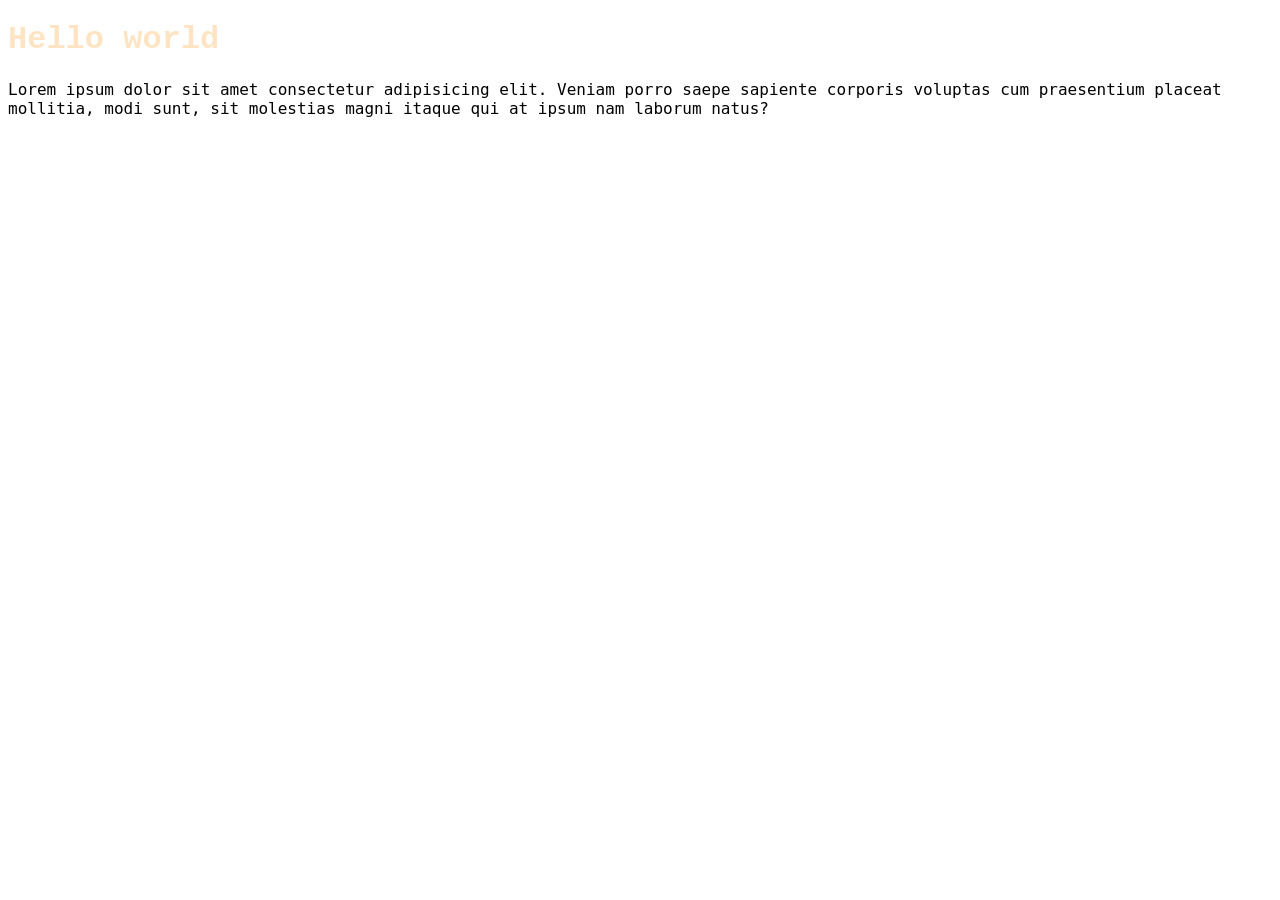
<file: class11/index.html>
<!DOCTYPE html>
<html lang="en">

<head>
    <meta charset="UTF-8">
    <meta name="viewport" content="width=device-width, initial-scale=1.0">
    <title>Document</title>
    <style>
        h1{
            font-size: 32px;
            font-family: 'Courier New', Courier, monospace;
            color: bisque;
        }
        p{
            font-size: 16px;
            font-family: monospace;
            /* text-decoration: line-through; */
        }
    </style>
</head>

<body>
    <h1>Hello world</h1>
    <p>Lorem ipsum dolor sit amet consectetur adipisicing elit. Veniam porro saepe sapiente corporis voluptas cum praesentium placeat mollitia, modi sunt, sit molestias magni itaque qui at ipsum nam laborum natus?</p>
</body>

</html>
</file>
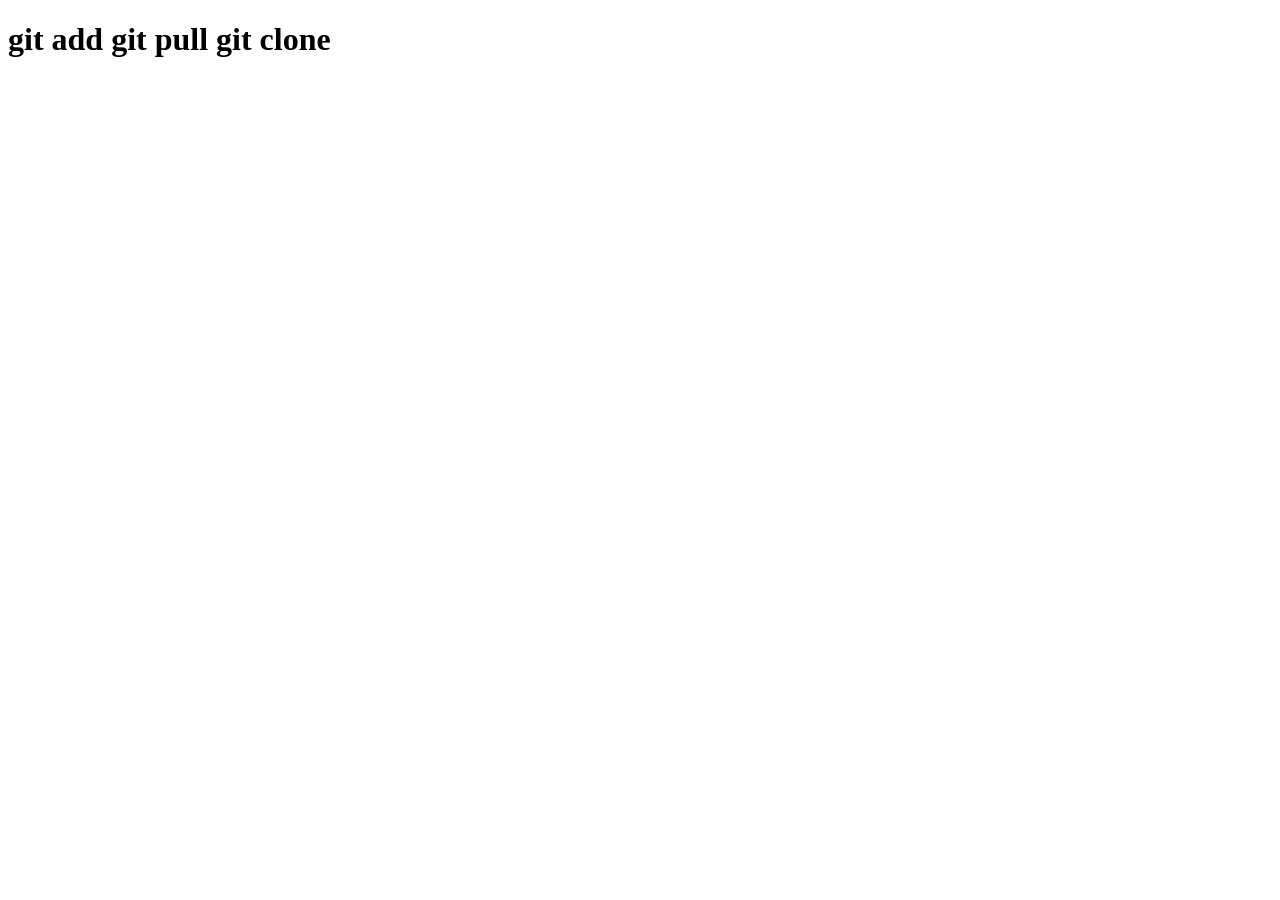
<file: class14/index.html>
<!DOCTYPE html>
<html lang="en">
<head>
    <meta charset="UTF-8">
    <meta name="viewport" content="width=device-width, initial-scale=1.0">
    <title>Document</title>
</head>
<body>
    <h1>git add git pull git clone</h1>
    
</body>
</html>
</file>
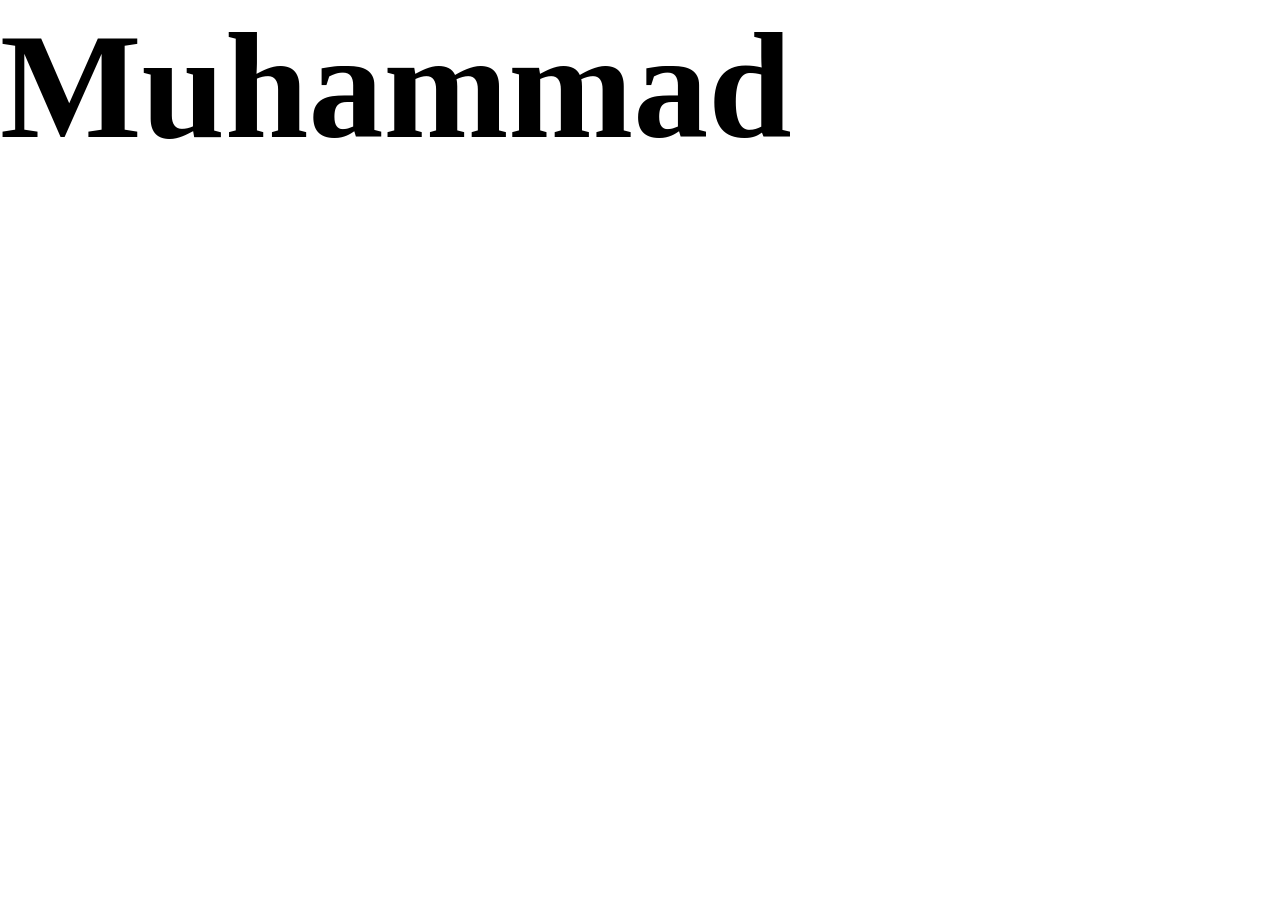
<file: class15/index.html>
<!DOCTYPE html>
<html lang="en">

<head>
    <meta charset="UTF-8">
    <meta name="viewport" content="width=device-width, initial-scale=1.0">
    <title>Document</title>
    <link rel="stylesheet" href="index.css">
</head>

<body>
    <h1> Muhammad</h1>
</body>

</html>
</file>
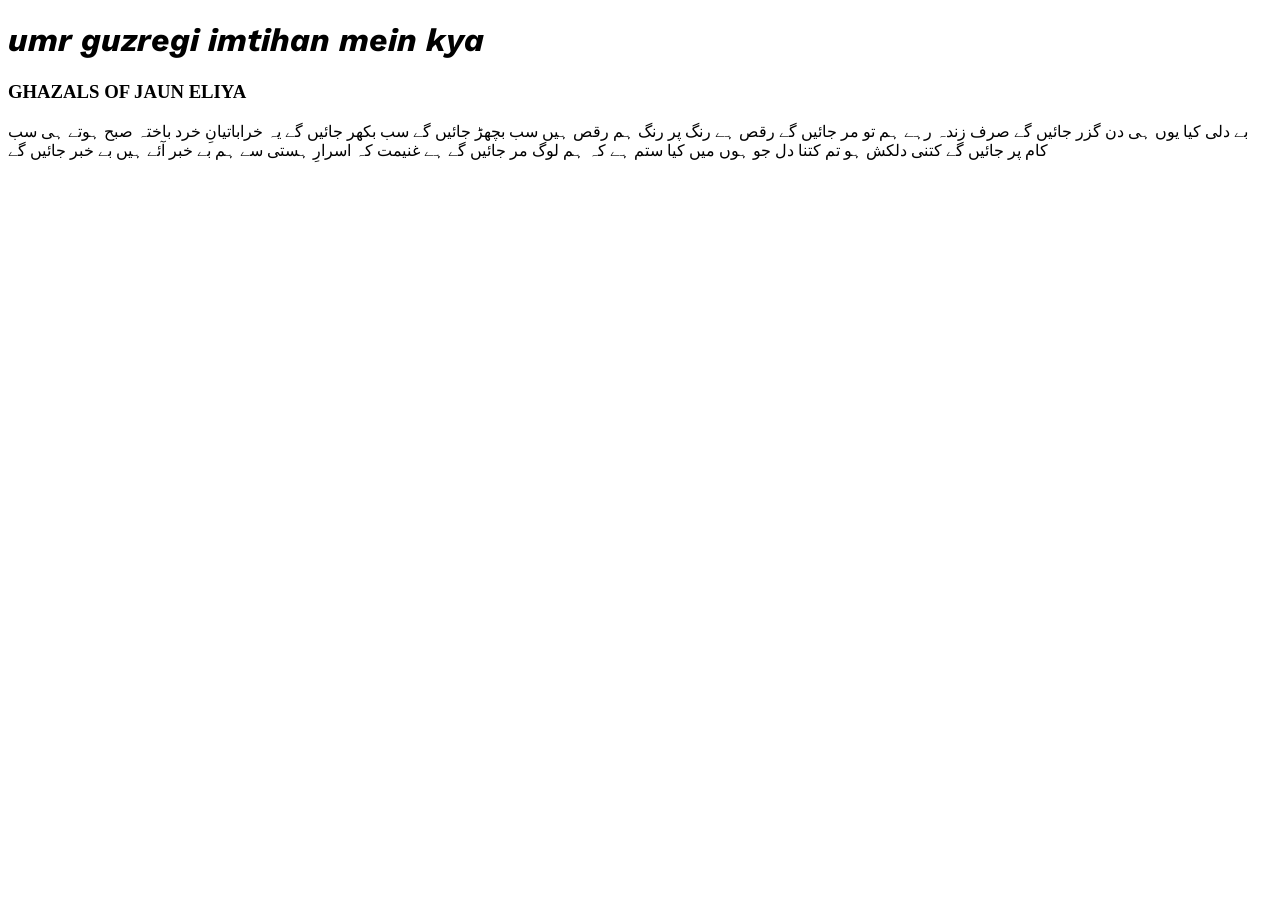
<file: class16/index.html>
<!DOCTYPE html>
<html lang="en">

<head>
    <meta charset="UTF-8">
    <meta name="viewport" content="width=device-width, initial-scale=1.0">
    <title>Document</title>
    <link rel="stylesheet" href="index.css">
    <link rel="preconnect" href="https://fonts.googleapis.com">
    <link rel="preconnect" href="https://fonts.gstatic.com" crossorigin>
    <link
        href="https://fonts.googleapis.com/css2?family=Work+Sans:ital,wght@0,100..900;1,100..900&display=swap?family=Noto+Nastaliq+Urdu:wght@400..700&family=Work+Sans:ital,wght@0,100..900;1,100..900&display=swap"
        rel=" stylesheet">
</head>

<body>
    <h1>
        umr guzregi imtihan mein kya
    </h1>
    <h3>
        GHAZALS OF JAUN ELIYA
    </h3>
    <p>
        بے دلی کیا یوں ہی دن گزر جائیں گے
        صرف زندہ رہے ہم تو مر جائیں گے

        رقص ہے رنگ پر رنگ ہم رقص ہیں
        سب بچھڑ جائیں گے سب بکھر جائیں گے

        یہ خراباتیانِ خرد باختہ
        صبح ہوتے ہی سب کام پر جائیں گے

        کتنی دلکش ہو تم کتنا دل جو ہوں میں
        کیا ستم ہے کہ ہم لوگ مر جائیں گے

        ہے غنیمت کہ اسرارِ ہستی سے ہم
        بے خبر آئے ہیں بے خبر جائیں گے
    </p>

</body>

</html>
</file>
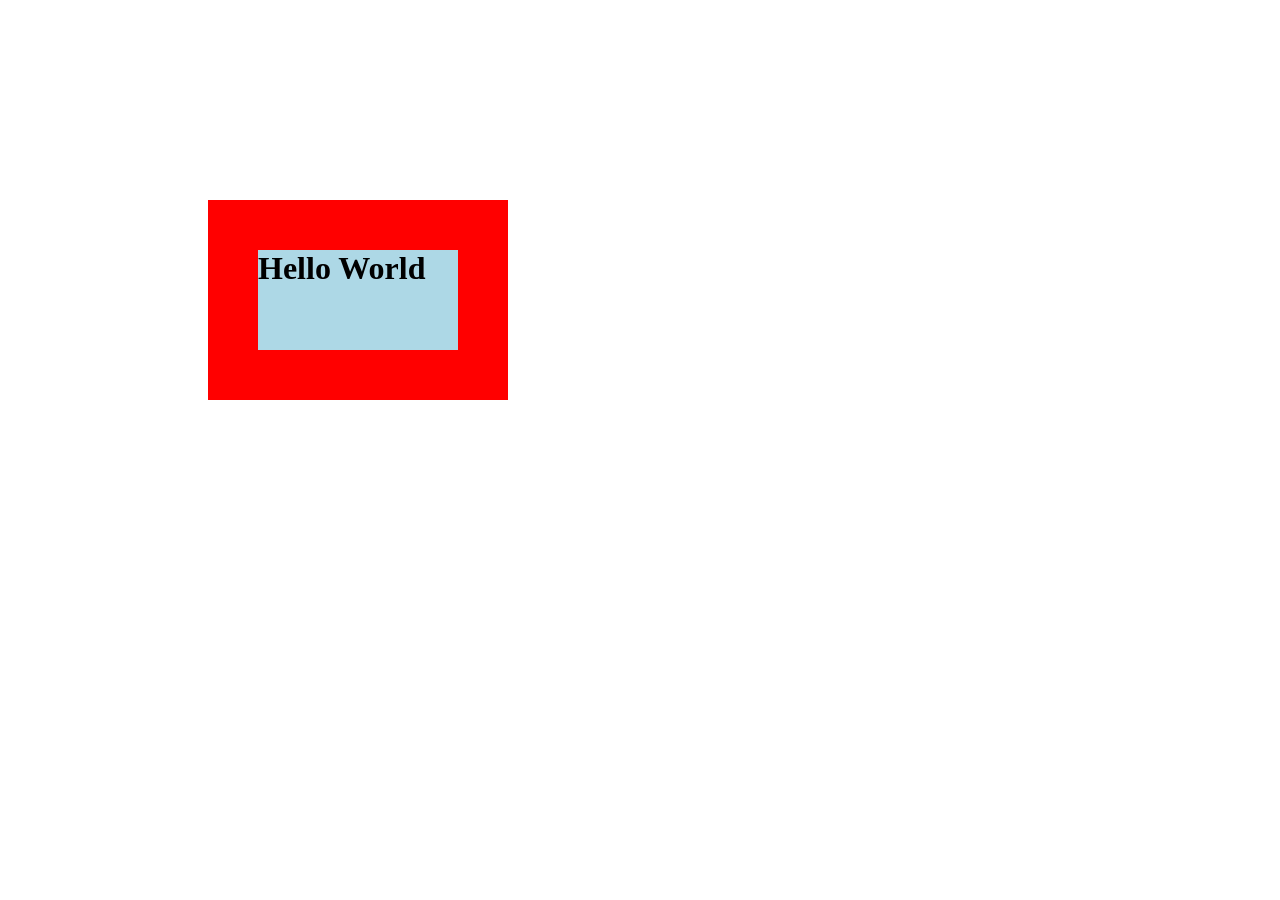
<file: class17/index.html>
<!DOCTYPE html>
<html lang="en">
<head>
    <meta charset="UTF-8">
    <meta name="viewport" content="width=device-width, initial-scale=1.0">
    <title>Document</title>
    <link rel="stylesheet" href="index.css">
</head>
<body>
    <h1 class="my-box">Hello World</h1>
</body>
</html>
</file>
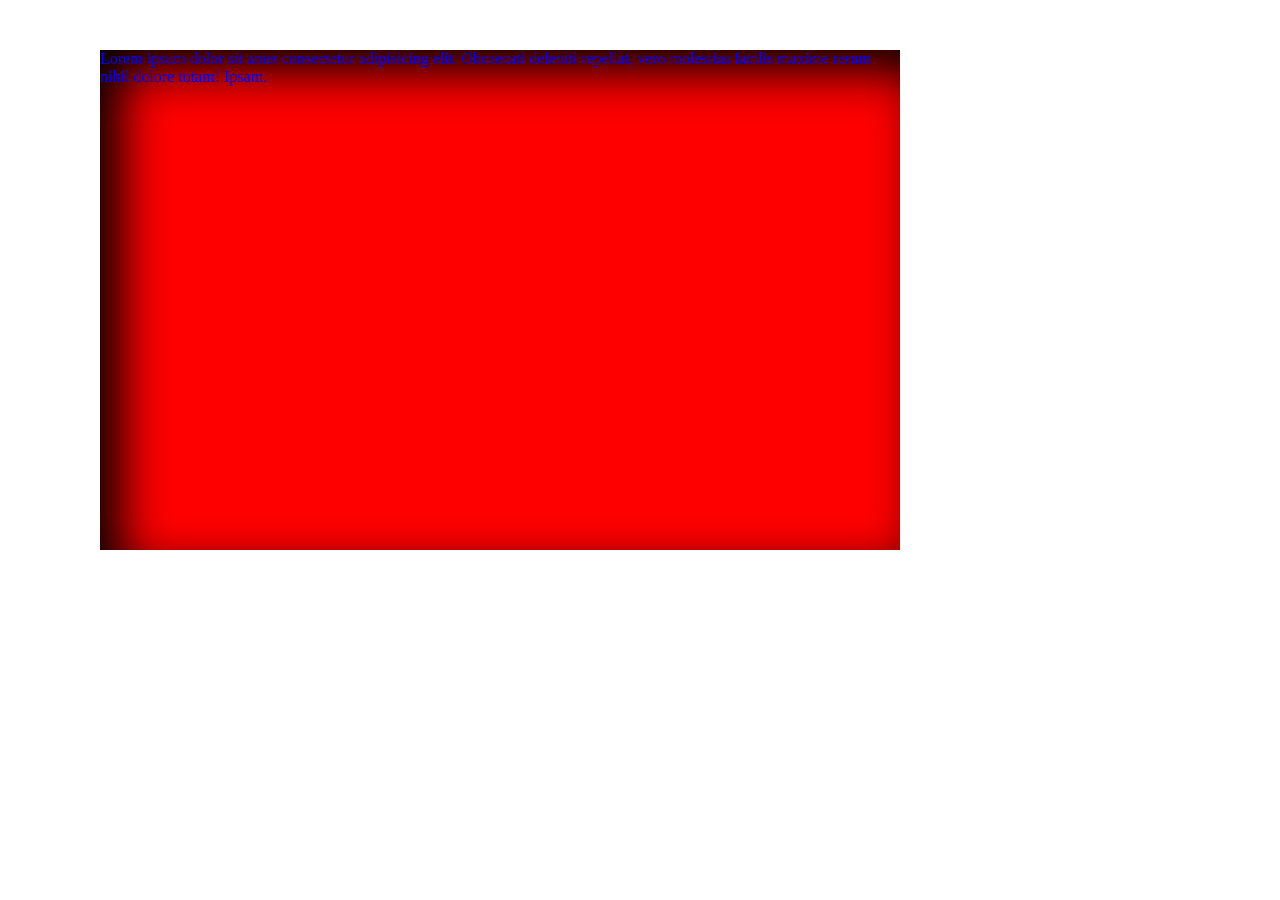
<file: class19/index.html>
<!doctype html>
<html lang="en">
  <head>
    <meta charset="UTF-8" />
    <meta name="viewport" content="width=device-width, initial-scale=1.0" />
    <title>Document</title>
    <link rel="stylesheet" href="index.css" />
  </head>
  <body>
   <span>
    Lorem ipsum dolor sit amet consectetur adipisicing elit. Obcaecati deleniti repellat, vero molestias facilis maxime rerum nihil dolore totam! Ipsam.
   </span>
  </body>
</html>
</file>
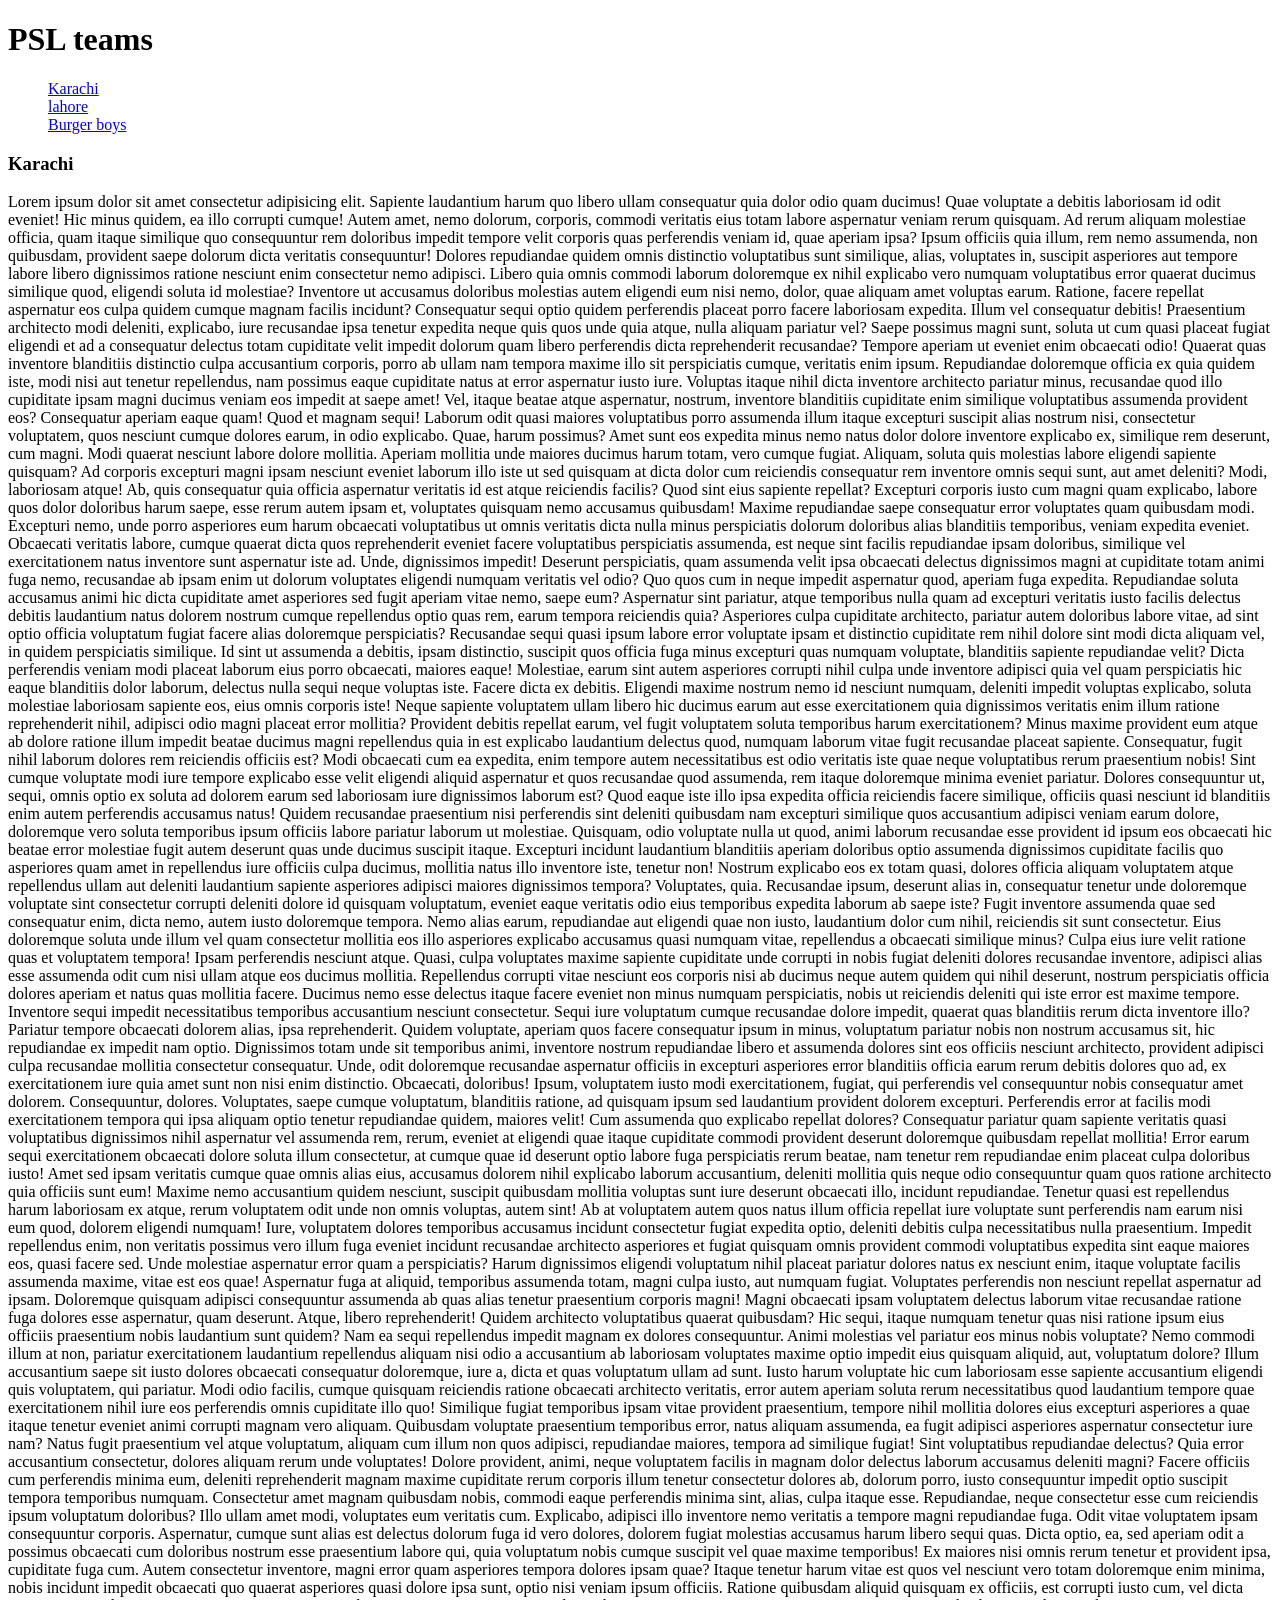
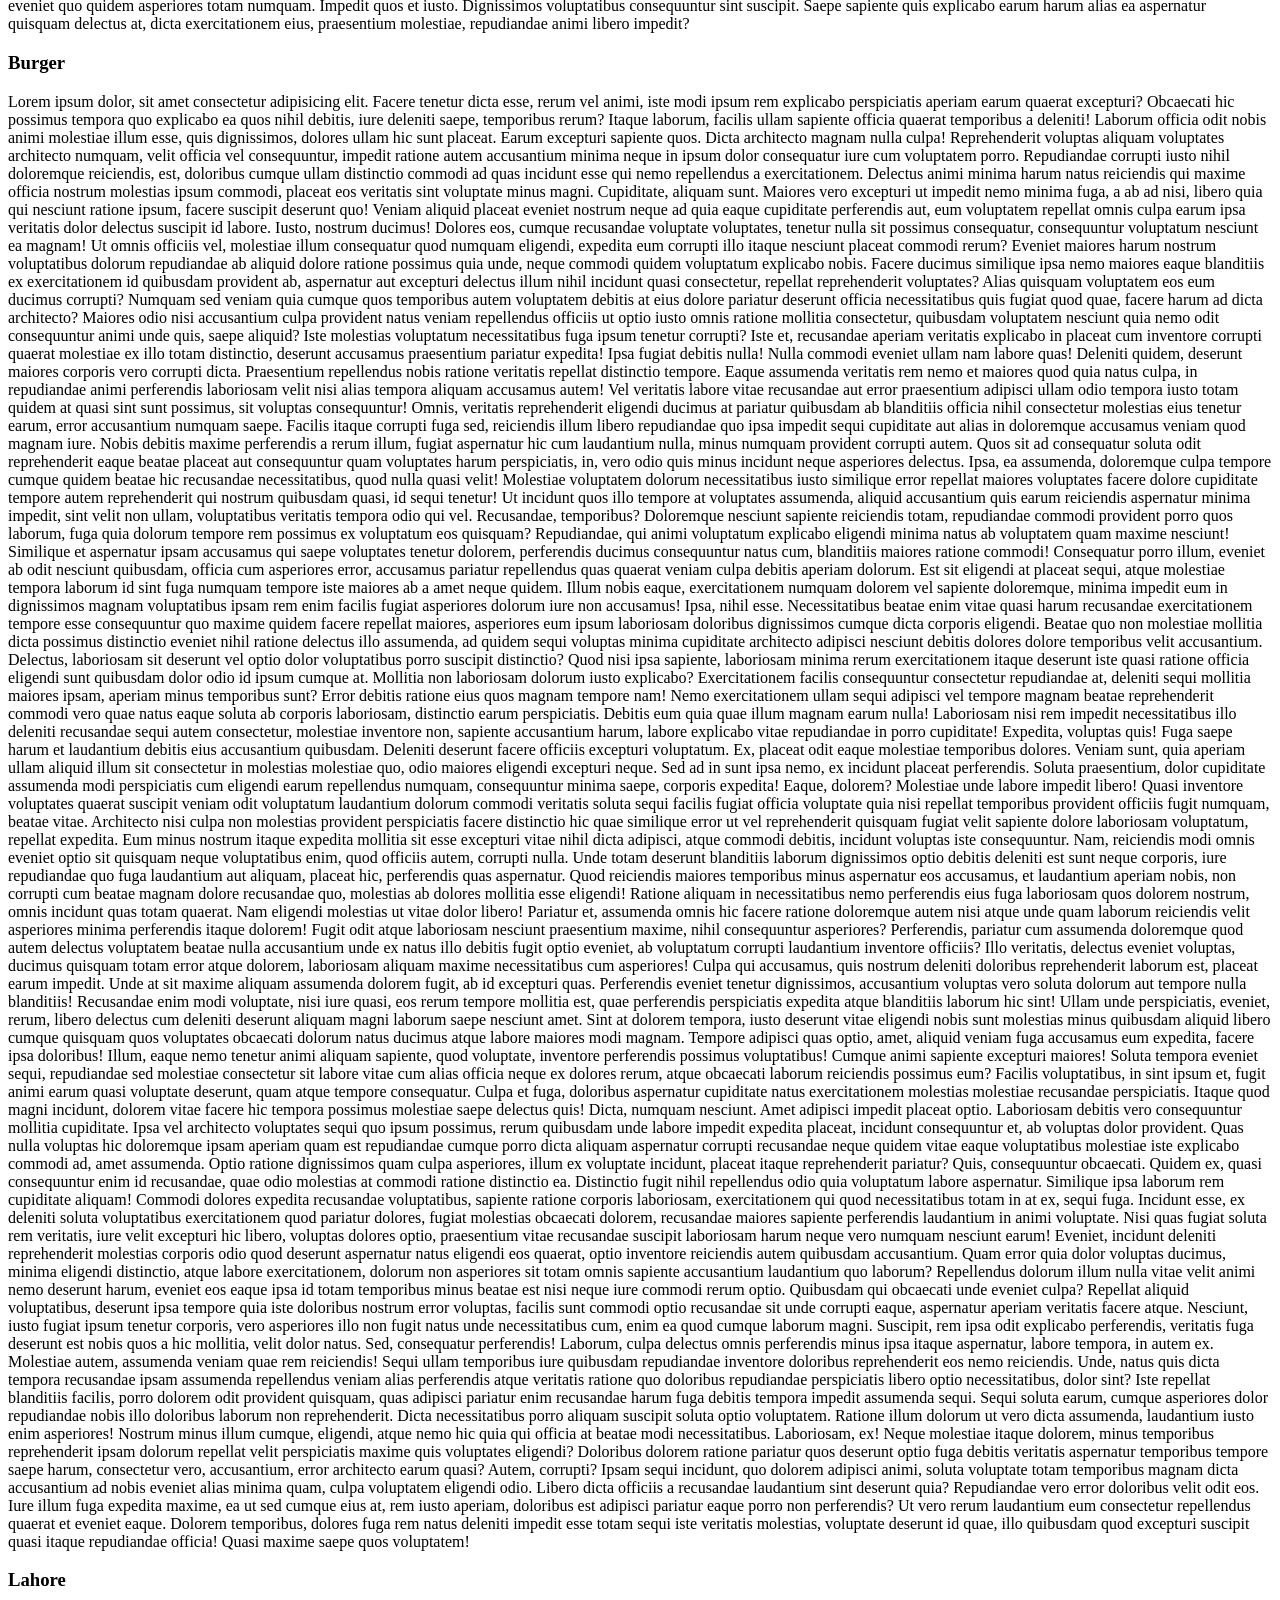
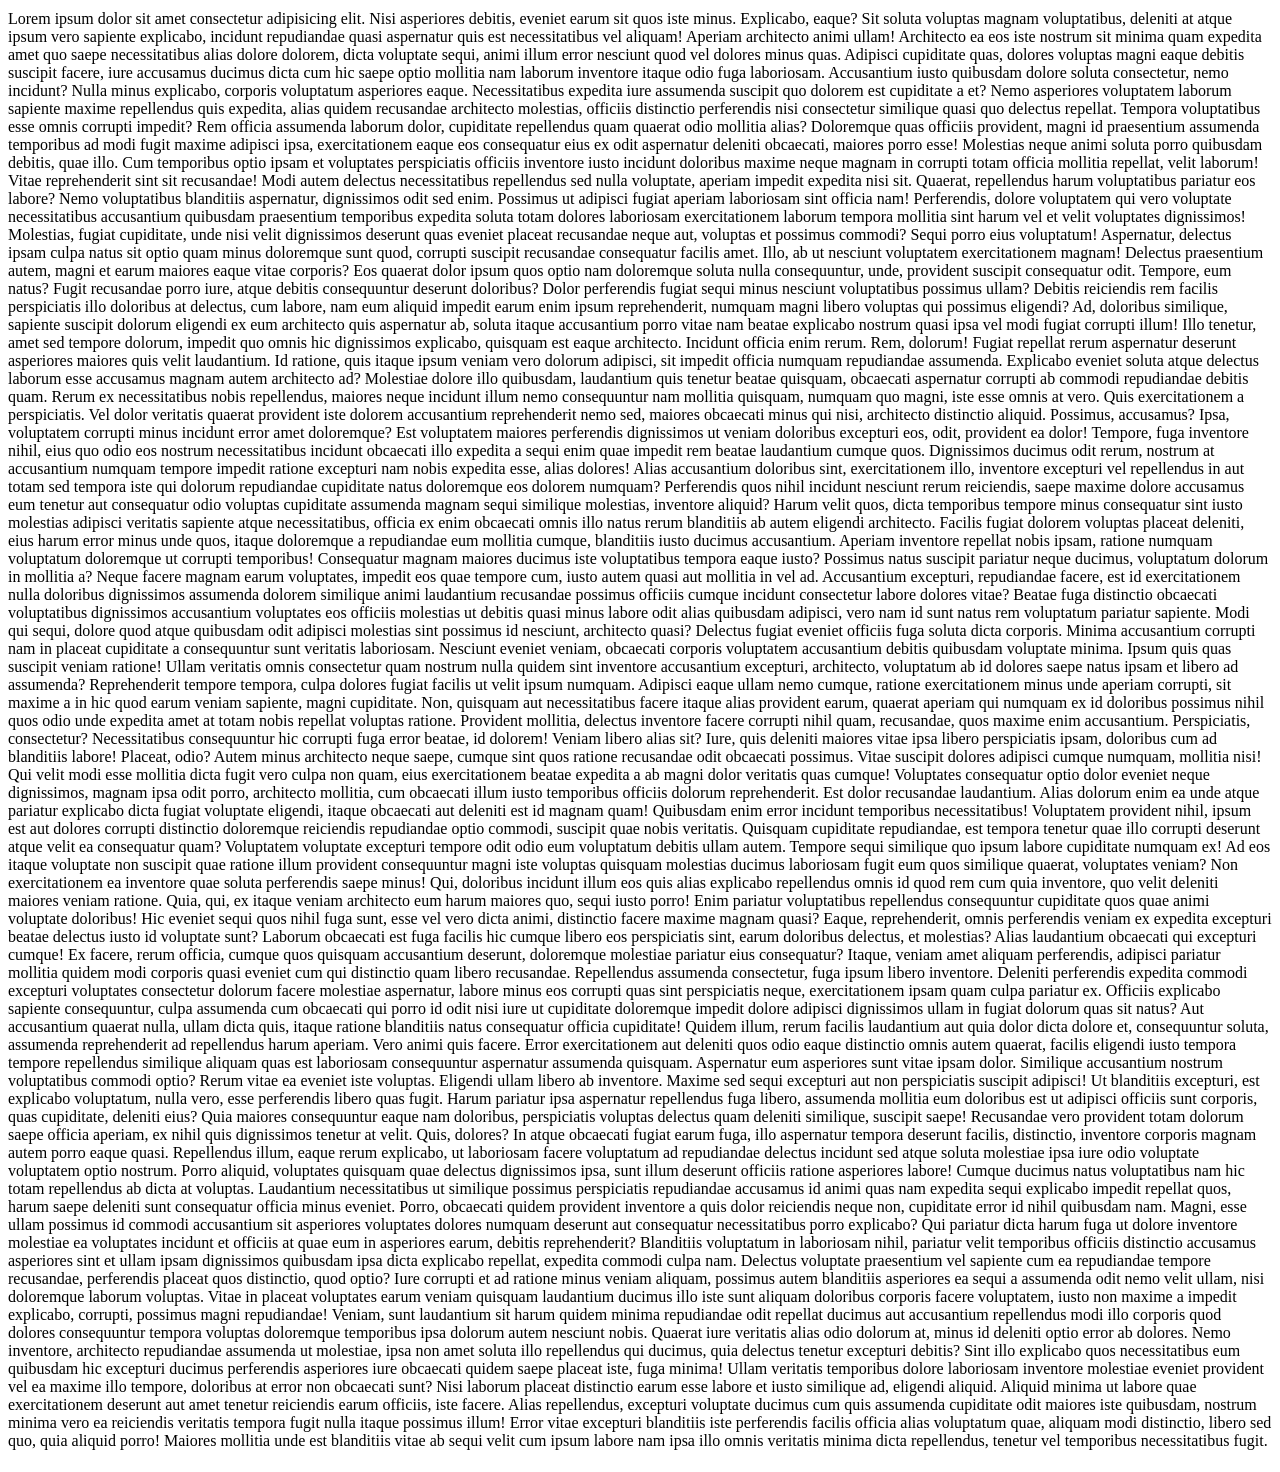
<file: class9/index.html>
<!DOCTYPE html>
<html lang="en">

<head>
    <meta charset="UTF-8">
    <meta name="viewport" content="width=device-width, initial-scale=1.0">
    <title>Document</title>
</head>

<body>
    <h1>PSL teams</h1>
    <ol>
        
        <a href="#karachi">Karachi</a>
        <br>
        <a href="#lahore">lahore</a>
        <br>
        <a href="#burger">Burger boys</a>

    </ol>

    <div id="karachi">
        <h3>Karachi</h3>
        <p>Lorem ipsum dolor sit amet consectetur adipisicing elit. Sapiente laudantium harum quo libero ullam
            consequatur quia dolor odio quam ducimus! Quae voluptate a debitis laboriosam id odit eveniet! Hic minus
            quidem, ea illo corrupti cumque! Autem amet, nemo dolorum, corporis, commodi veritatis eius totam labore
            aspernatur veniam rerum quisquam. Ad rerum aliquam molestiae officia, quam itaque similique quo consequuntur
            rem doloribus impedit tempore velit corporis quas perferendis veniam id, quae aperiam ipsa? Ipsum officiis
            quia illum, rem nemo assumenda, non quibusdam, provident saepe dolorum dicta veritatis consequuntur! Dolores
            repudiandae quidem omnis distinctio voluptatibus sunt similique, alias, voluptates in, suscipit asperiores
            aut tempore labore libero dignissimos ratione nesciunt enim consectetur nemo adipisci. Libero quia omnis
            commodi laborum doloremque ex nihil explicabo vero numquam voluptatibus error quaerat ducimus similique
            quod, eligendi soluta id molestiae? Inventore ut accusamus doloribus molestias autem eligendi eum nisi nemo,
            dolor, quae aliquam amet voluptas earum. Ratione, facere repellat aspernatur eos culpa quidem cumque magnam
            facilis incidunt? Consequatur sequi optio quidem perferendis placeat porro facere laboriosam expedita. Illum
            vel consequatur debitis! Praesentium architecto modi deleniti, explicabo, iure recusandae ipsa tenetur
            expedita neque quis quos unde quia atque, nulla aliquam pariatur vel? Saepe possimus magni sunt, soluta ut
            cum quasi placeat fugiat eligendi et ad a consequatur delectus totam cupiditate velit impedit dolorum quam
            libero perferendis dicta reprehenderit recusandae? Tempore aperiam ut eveniet enim obcaecati odio! Quaerat
            quas inventore blanditiis distinctio culpa accusantium corporis, porro ab ullam nam tempora maxime illo sit
            perspiciatis cumque, veritatis enim ipsum. Repudiandae doloremque officia ex quia quidem iste, modi nisi aut
            tenetur repellendus, nam possimus eaque cupiditate natus at error aspernatur iusto iure. Voluptas itaque
            nihil dicta inventore architecto pariatur minus, recusandae quod illo cupiditate ipsam magni ducimus veniam
            eos impedit at saepe amet! Vel, itaque beatae atque aspernatur, nostrum, inventore blanditiis cupiditate
            enim similique voluptatibus assumenda provident eos? Consequatur aperiam eaque quam! Quod et magnam sequi!
            Laborum odit quasi maiores voluptatibus porro assumenda illum itaque excepturi suscipit alias nostrum nisi,
            consectetur voluptatem, quos nesciunt cumque dolores earum, in odio explicabo. Quae, harum possimus? Amet
            sunt eos expedita minus nemo natus dolor dolore inventore explicabo ex, similique rem deserunt, cum magni.
            Modi quaerat nesciunt labore dolore mollitia. Aperiam mollitia unde maiores ducimus harum totam, vero cumque
            fugiat. Aliquam, soluta quis molestias labore eligendi sapiente quisquam? Ad corporis excepturi magni ipsam
            nesciunt eveniet laborum illo iste ut sed quisquam at dicta dolor cum reiciendis consequatur rem inventore
            omnis sequi sunt, aut amet deleniti? Modi, laboriosam atque! Ab, quis consequatur quia officia aspernatur
            veritatis id est atque reiciendis facilis? Quod sint eius sapiente repellat? Excepturi corporis iusto cum
            magni quam explicabo, labore quos dolor doloribus harum saepe, esse rerum autem ipsam et, voluptates
            quisquam nemo accusamus quibusdam! Maxime repudiandae saepe consequatur error voluptates quam quibusdam
            modi. Excepturi nemo, unde porro asperiores eum harum obcaecati voluptatibus ut omnis veritatis dicta nulla
            minus perspiciatis dolorum doloribus alias blanditiis temporibus, veniam expedita eveniet. Obcaecati
            veritatis labore, cumque quaerat dicta quos reprehenderit eveniet facere voluptatibus perspiciatis
            assumenda, est neque sint facilis repudiandae ipsam doloribus, similique vel exercitationem natus inventore
            sunt aspernatur iste ad. Unde, dignissimos impedit! Deserunt perspiciatis, quam assumenda velit ipsa
            obcaecati delectus dignissimos magni at cupiditate totam animi fuga nemo, recusandae ab ipsam enim ut
            dolorum voluptates eligendi numquam veritatis vel odio? Quo quos cum in neque impedit aspernatur quod,
            aperiam fuga expedita. Repudiandae soluta accusamus animi hic dicta cupiditate amet asperiores sed fugit
            aperiam vitae nemo, saepe eum? Aspernatur sint pariatur, atque temporibus nulla quam ad excepturi veritatis
            iusto facilis delectus debitis laudantium natus dolorem nostrum cumque repellendus optio quas rem, earum
            tempora reiciendis quia? Asperiores culpa cupiditate architecto, pariatur autem doloribus labore vitae, ad
            sint optio officia voluptatum fugiat facere alias doloremque perspiciatis? Recusandae sequi quasi ipsum
            labore error voluptate ipsam et distinctio cupiditate rem nihil dolore sint modi dicta aliquam vel, in
            quidem perspiciatis similique. Id sint ut assumenda a debitis, ipsam distinctio, suscipit quos officia fuga
            minus excepturi quas numquam voluptate, blanditiis sapiente repudiandae velit? Dicta perferendis veniam modi
            placeat laborum eius porro obcaecati, maiores eaque! Molestiae, earum sint autem asperiores corrupti nihil
            culpa unde inventore adipisci quia vel quam perspiciatis hic eaque blanditiis dolor laborum, delectus nulla
            sequi neque voluptas iste. Facere dicta ex debitis. Eligendi maxime nostrum nemo id nesciunt numquam,
            deleniti impedit voluptas explicabo, soluta molestiae laboriosam sapiente eos, eius omnis corporis iste!
            Neque sapiente voluptatem ullam libero hic ducimus earum aut esse exercitationem quia dignissimos veritatis
            enim illum ratione reprehenderit nihil, adipisci odio magni placeat error mollitia? Provident debitis
            repellat earum, vel fugit voluptatem soluta temporibus harum exercitationem? Minus maxime provident eum
            atque ab dolore ratione illum impedit beatae ducimus magni repellendus quia in est explicabo laudantium
            delectus quod, numquam laborum vitae fugit recusandae placeat sapiente. Consequatur, fugit nihil laborum
            dolores rem reiciendis officiis est? Modi obcaecati cum ea expedita, enim tempore autem necessitatibus est
            odio veritatis iste quae neque voluptatibus rerum praesentium nobis! Sint cumque voluptate modi iure tempore
            explicabo esse velit eligendi aliquid aspernatur et quos recusandae quod assumenda, rem itaque doloremque
            minima eveniet pariatur. Dolores consequuntur ut, sequi, omnis optio ex soluta ad dolorem earum sed
            laboriosam iure dignissimos laborum est? Quod eaque iste illo ipsa expedita officia reiciendis facere
            similique, officiis quasi nesciunt id blanditiis enim autem perferendis accusamus natus! Quidem recusandae
            praesentium nisi perferendis sint deleniti quibusdam nam excepturi similique quos accusantium adipisci
            veniam earum dolore, doloremque vero soluta temporibus ipsum officiis labore pariatur laborum ut molestiae.
            Quisquam, odio voluptate nulla ut quod, animi laborum recusandae esse provident id ipsum eos obcaecati hic
            beatae error molestiae fugit autem deserunt quas unde ducimus suscipit itaque. Excepturi incidunt laudantium
            blanditiis aperiam doloribus optio assumenda dignissimos cupiditate facilis quo asperiores quam amet in
            repellendus iure officiis culpa ducimus, mollitia natus illo inventore iste, tenetur non! Nostrum explicabo
            eos ex totam quasi, dolores officia aliquam voluptatem atque repellendus ullam aut deleniti laudantium
            sapiente asperiores adipisci maiores dignissimos tempora? Voluptates, quia. Recusandae ipsum, deserunt alias
            in, consequatur tenetur unde doloremque voluptate sint consectetur corrupti deleniti dolore id quisquam
            voluptatum, eveniet eaque veritatis odio eius temporibus expedita laborum ab saepe iste? Fugit inventore
            assumenda quae sed consequatur enim, dicta nemo, autem iusto doloremque tempora. Nemo alias earum,
            repudiandae aut eligendi quae non iusto, laudantium dolor cum nihil, reiciendis sit sunt consectetur. Eius
            doloremque soluta unde illum vel quam consectetur mollitia eos illo asperiores explicabo accusamus quasi
            numquam vitae, repellendus a obcaecati similique minus? Culpa eius iure velit ratione quas et voluptatem
            tempora! Ipsam perferendis nesciunt atque. Quasi, culpa voluptates maxime sapiente cupiditate unde corrupti
            in nobis fugiat deleniti dolores recusandae inventore, adipisci alias esse assumenda odit cum nisi ullam
            atque eos ducimus mollitia. Repellendus corrupti vitae nesciunt eos corporis nisi ab ducimus neque autem
            quidem qui nihil deserunt, nostrum perspiciatis officia dolores aperiam et natus quas mollitia facere.
            Ducimus nemo esse delectus itaque facere eveniet non minus numquam perspiciatis, nobis ut reiciendis
            deleniti qui iste error est maxime tempore. Inventore sequi impedit necessitatibus temporibus accusantium
            nesciunt consectetur. Sequi iure voluptatum cumque recusandae dolore impedit, quaerat quas blanditiis rerum
            dicta inventore illo? Pariatur tempore obcaecati dolorem alias, ipsa reprehenderit. Quidem voluptate,
            aperiam quos facere consequatur ipsum in minus, voluptatum pariatur nobis non nostrum accusamus sit, hic
            repudiandae ex impedit nam optio. Dignissimos totam unde sit temporibus animi, inventore nostrum repudiandae
            libero et assumenda dolores sint eos officiis nesciunt architecto, provident adipisci culpa recusandae
            mollitia consectetur consequatur. Unde, odit doloremque recusandae aspernatur officiis in excepturi
            asperiores error blanditiis officia earum rerum debitis dolores quo ad, ex exercitationem iure quia amet
            sunt non nisi enim distinctio. Obcaecati, doloribus! Ipsum, voluptatem iusto modi exercitationem, fugiat,
            qui perferendis vel consequuntur nobis consequatur amet dolorem. Consequuntur, dolores. Voluptates, saepe
            cumque voluptatum, blanditiis ratione, ad quisquam ipsum sed laudantium provident dolorem excepturi.
            Perferendis error at facilis modi exercitationem tempora qui ipsa aliquam optio tenetur repudiandae quidem,
            maiores velit! Cum assumenda quo explicabo repellat dolores? Consequatur pariatur quam sapiente veritatis
            quasi voluptatibus dignissimos nihil aspernatur vel assumenda rem, rerum, eveniet at eligendi quae itaque
            cupiditate commodi provident deserunt doloremque quibusdam repellat mollitia! Error earum sequi
            exercitationem obcaecati dolore soluta illum consectetur, at cumque quae id deserunt optio labore fuga
            perspiciatis rerum beatae, nam tenetur rem repudiandae enim placeat culpa doloribus iusto! Amet sed ipsam
            veritatis cumque quae omnis alias eius, accusamus dolorem nihil explicabo laborum accusantium, deleniti
            mollitia quis neque odio consequuntur quam quos ratione architecto quia officiis sunt eum! Maxime nemo
            accusantium quidem nesciunt, suscipit quibusdam mollitia voluptas sunt iure deserunt obcaecati illo,
            incidunt repudiandae. Tenetur quasi est repellendus harum laboriosam ex atque, rerum voluptatem odit unde
            non omnis voluptas, autem sint! Ab at voluptatem autem quos natus illum officia repellat iure voluptate sunt
            perferendis nam earum nisi eum quod, dolorem eligendi numquam! Iure, voluptatem dolores temporibus accusamus
            incidunt consectetur fugiat expedita optio, deleniti debitis culpa necessitatibus nulla praesentium. Impedit
            repellendus enim, non veritatis possimus vero illum fuga eveniet incidunt recusandae architecto asperiores
            et fugiat quisquam omnis provident commodi voluptatibus expedita sint eaque maiores eos, quasi facere sed.
            Unde molestiae aspernatur error quam a perspiciatis? Harum dignissimos eligendi voluptatum nihil placeat
            pariatur dolores natus ex nesciunt enim, itaque voluptate facilis assumenda maxime, vitae est eos quae!
            Aspernatur fuga at aliquid, temporibus assumenda totam, magni culpa iusto, aut numquam fugiat. Voluptates
            perferendis non nesciunt repellat aspernatur ad ipsam. Doloremque quisquam adipisci consequuntur assumenda
            ab quas alias tenetur praesentium corporis magni! Magni obcaecati ipsam voluptatem delectus laborum vitae
            recusandae ratione fuga dolores esse aspernatur, quam deserunt. Atque, libero reprehenderit! Quidem
            architecto voluptatibus quaerat quibusdam? Hic sequi, itaque numquam tenetur quas nisi ratione ipsum eius
            officiis praesentium nobis laudantium sunt quidem? Nam ea sequi repellendus impedit magnam ex dolores
            consequuntur. Animi molestias vel pariatur eos minus nobis voluptate? Nemo commodi illum at non, pariatur
            exercitationem laudantium repellendus aliquam nisi odio a accusantium ab laboriosam voluptates maxime optio
            impedit eius quisquam aliquid, aut, voluptatum dolore? Illum accusantium saepe sit iusto dolores obcaecati
            consequatur doloremque, iure a, dicta et quas voluptatum ullam ad sunt. Iusto harum voluptate hic cum
            laboriosam esse sapiente accusantium eligendi quis voluptatem, qui pariatur. Modi odio facilis, cumque
            quisquam reiciendis ratione obcaecati architecto veritatis, error autem aperiam soluta rerum necessitatibus
            quod laudantium tempore quae exercitationem nihil iure eos perferendis omnis cupiditate illo quo! Similique
            fugiat temporibus ipsam vitae provident praesentium, tempore nihil mollitia dolores eius excepturi
            asperiores a quae itaque tenetur eveniet animi corrupti magnam vero aliquam. Quibusdam voluptate praesentium
            temporibus error, natus aliquam assumenda, ea fugit adipisci asperiores aspernatur consectetur iure nam?
            Natus fugit praesentium vel atque voluptatum, aliquam cum illum non quos adipisci, repudiandae maiores,
            tempora ad similique fugiat! Sint voluptatibus repudiandae delectus? Quia error accusantium consectetur,
            dolores aliquam rerum unde voluptates! Dolore provident, animi, neque voluptatem facilis in magnam dolor
            delectus laborum accusamus deleniti magni? Facere officiis cum perferendis minima eum, deleniti
            reprehenderit magnam maxime cupiditate rerum corporis illum tenetur consectetur dolores ab, dolorum porro,
            iusto consequuntur impedit optio suscipit tempora temporibus numquam. Consectetur amet magnam quibusdam
            nobis, commodi eaque perferendis minima sint, alias, culpa itaque esse. Repudiandae, neque consectetur esse
            cum reiciendis ipsum voluptatum doloribus? Illo ullam amet modi, voluptates eum veritatis cum. Explicabo,
            adipisci illo inventore nemo veritatis a tempore magni repudiandae fuga. Odit vitae voluptatem ipsam
            consequuntur corporis. Aspernatur, cumque sunt alias est delectus dolorum fuga id vero dolores, dolorem
            fugiat molestias accusamus harum libero sequi quas. Dicta optio, ea, sed aperiam odit a possimus obcaecati
            cum doloribus nostrum esse praesentium labore qui, quia voluptatum nobis cumque suscipit vel quae maxime
            temporibus! Ex maiores nisi omnis rerum tenetur et provident ipsa, cupiditate fuga cum. Autem consectetur
            inventore, magni error quam asperiores tempora dolores ipsam quae? Itaque tenetur harum vitae est quos vel
            nesciunt vero totam doloremque enim minima, nobis incidunt impedit obcaecati quo quaerat asperiores quasi
            dolore ipsa sunt, optio nisi veniam ipsum officiis. Ratione quibusdam aliquid quisquam ex officiis, est
            corrupti iusto cum, vel dicta eveniet quo quidem asperiores totam numquam. Impedit quos et iusto.
            Dignissimos voluptatibus consequuntur sint suscipit. Saepe sapiente quis explicabo earum harum alias ea
            aspernatur quisquam delectus at, dicta exercitationem eius, praesentium molestiae, repudiandae animi libero
            impedit?</p>
    </div>

    <div id="burger">
        <h3>Burger</h3>
        <p>Lorem ipsum dolor, sit amet consectetur adipisicing elit. Facere tenetur dicta esse, rerum vel animi, iste
            modi ipsum rem explicabo perspiciatis aperiam earum quaerat excepturi? Obcaecati hic possimus tempora quo
            explicabo ea quos nihil debitis, iure deleniti saepe, temporibus rerum? Itaque laborum, facilis ullam
            sapiente officia quaerat temporibus a deleniti! Laborum officia odit nobis animi molestiae illum esse, quis
            dignissimos, dolores ullam hic sunt placeat. Earum excepturi sapiente quos. Dicta architecto magnam nulla
            culpa! Reprehenderit voluptas aliquam voluptates architecto numquam, velit officia vel consequuntur, impedit
            ratione autem accusantium minima neque in ipsum dolor consequatur iure cum voluptatem porro. Repudiandae
            corrupti iusto nihil doloremque reiciendis, est, doloribus cumque ullam distinctio commodi ad quas incidunt
            esse qui nemo repellendus a exercitationem. Delectus animi minima harum natus reiciendis qui maxime officia
            nostrum molestias ipsum commodi, placeat eos veritatis sint voluptate minus magni. Cupiditate, aliquam sunt.
            Maiores vero excepturi ut impedit nemo minima fuga, a ab ad nisi, libero quia qui nesciunt ratione ipsum,
            facere suscipit deserunt quo! Veniam aliquid placeat eveniet nostrum neque ad quia eaque cupiditate
            perferendis aut, eum voluptatem repellat omnis culpa earum ipsa veritatis dolor delectus suscipit id labore.
            Iusto, nostrum ducimus! Dolores eos, cumque recusandae voluptate voluptates, tenetur nulla sit possimus
            consequatur, consequuntur voluptatum nesciunt ea magnam! Ut omnis officiis vel, molestiae illum consequatur
            quod numquam eligendi, expedita eum corrupti illo itaque nesciunt placeat commodi rerum? Eveniet maiores
            harum nostrum voluptatibus dolorum repudiandae ab aliquid dolore ratione possimus quia unde, neque commodi
            quidem voluptatum explicabo nobis. Facere ducimus similique ipsa nemo maiores eaque blanditiis ex
            exercitationem id quibusdam provident ab, aspernatur aut excepturi delectus illum nihil incidunt quasi
            consectetur, repellat reprehenderit voluptates? Alias quisquam voluptatem eos eum ducimus corrupti? Numquam
            sed veniam quia cumque quos temporibus autem voluptatem debitis at eius dolore pariatur deserunt officia
            necessitatibus quis fugiat quod quae, facere harum ad dicta architecto? Maiores odio nisi accusantium culpa
            provident natus veniam repellendus officiis ut optio iusto omnis ratione mollitia consectetur, quibusdam
            voluptatem nesciunt quia nemo odit consequuntur animi unde quis, saepe aliquid? Iste molestias voluptatum
            necessitatibus fuga ipsum tenetur corrupti? Iste et, recusandae aperiam veritatis explicabo in placeat cum
            inventore corrupti quaerat molestiae ex illo totam distinctio, deserunt accusamus praesentium pariatur
            expedita! Ipsa fugiat debitis nulla! Nulla commodi eveniet ullam nam labore quas! Deleniti quidem, deserunt
            maiores corporis vero corrupti dicta. Praesentium repellendus nobis ratione veritatis repellat distinctio
            tempore. Eaque assumenda veritatis rem nemo et maiores quod quia natus culpa, in repudiandae animi
            perferendis laboriosam velit nisi alias tempora aliquam accusamus autem! Vel veritatis labore vitae
            recusandae aut error praesentium adipisci ullam odio tempora iusto totam quidem at quasi sint sunt possimus,
            sit voluptas consequuntur! Omnis, veritatis reprehenderit eligendi ducimus at pariatur quibusdam ab
            blanditiis officia nihil consectetur molestias eius tenetur earum, error accusantium numquam saepe. Facilis
            itaque corrupti fuga sed, reiciendis illum libero repudiandae quo ipsa impedit sequi cupiditate aut alias in
            doloremque accusamus veniam quod magnam iure. Nobis debitis maxime perferendis a rerum illum, fugiat
            aspernatur hic cum laudantium nulla, minus numquam provident corrupti autem. Quos sit ad consequatur soluta
            odit reprehenderit eaque beatae placeat aut consequuntur quam voluptates harum perspiciatis, in, vero odio
            quis minus incidunt neque asperiores delectus. Ipsa, ea assumenda, doloremque culpa tempore cumque quidem
            beatae hic recusandae necessitatibus, quod nulla quasi velit! Molestiae voluptatem dolorum necessitatibus
            iusto similique error repellat maiores voluptates facere dolore cupiditate tempore autem reprehenderit qui
            nostrum quibusdam quasi, id sequi tenetur! Ut incidunt quos illo tempore at voluptates assumenda, aliquid
            accusantium quis earum reiciendis aspernatur minima impedit, sint velit non ullam, voluptatibus veritatis
            tempora odio qui vel. Recusandae, temporibus? Doloremque nesciunt sapiente reiciendis totam, repudiandae
            commodi provident porro quos laborum, fuga quia dolorum tempore rem possimus ex voluptatum eos quisquam?
            Repudiandae, qui animi voluptatum explicabo eligendi minima natus ab voluptatem quam maxime nesciunt!
            Similique et aspernatur ipsam accusamus qui saepe voluptates tenetur dolorem, perferendis ducimus
            consequuntur natus cum, blanditiis maiores ratione commodi! Consequatur porro illum, eveniet ab odit
            nesciunt quibusdam, officia cum asperiores error, accusamus pariatur repellendus quas quaerat veniam culpa
            debitis aperiam dolorum. Est sit eligendi at placeat sequi, atque molestiae tempora laborum id sint fuga
            numquam tempore iste maiores ab a amet neque quidem. Illum nobis eaque, exercitationem numquam dolorem vel
            sapiente doloremque, minima impedit eum in dignissimos magnam voluptatibus ipsam rem enim facilis fugiat
            asperiores dolorum iure non accusamus! Ipsa, nihil esse. Necessitatibus beatae enim vitae quasi harum
            recusandae exercitationem tempore esse consequuntur quo maxime quidem facere repellat maiores, asperiores
            eum ipsum laboriosam doloribus dignissimos cumque dicta corporis eligendi. Beatae quo non molestiae mollitia
            dicta possimus distinctio eveniet nihil ratione delectus illo assumenda, ad quidem sequi voluptas minima
            cupiditate architecto adipisci nesciunt debitis dolores dolore temporibus velit accusantium. Delectus,
            laboriosam sit deserunt vel optio dolor voluptatibus porro suscipit distinctio? Quod nisi ipsa sapiente,
            laboriosam minima rerum exercitationem itaque deserunt iste quasi ratione officia eligendi sunt quibusdam
            dolor odio id ipsum cumque at. Mollitia non laboriosam dolorum iusto explicabo? Exercitationem facilis
            consequuntur consectetur repudiandae at, deleniti sequi mollitia maiores ipsam, aperiam minus temporibus
            sunt? Error debitis ratione eius quos magnam tempore nam! Nemo exercitationem ullam sequi adipisci vel
            tempore magnam beatae reprehenderit commodi vero quae natus eaque soluta ab corporis laboriosam, distinctio
            earum perspiciatis. Debitis eum quia quae illum magnam earum nulla! Laboriosam nisi rem impedit
            necessitatibus illo deleniti recusandae sequi autem consectetur, molestiae inventore non, sapiente
            accusantium harum, labore explicabo vitae repudiandae in porro cupiditate! Expedita, voluptas quis! Fuga
            saepe harum et laudantium debitis eius accusantium quibusdam. Deleniti deserunt facere officiis excepturi
            voluptatum. Ex, placeat odit eaque molestiae temporibus dolores. Veniam sunt, quia aperiam ullam aliquid
            illum sit consectetur in molestias molestiae quo, odio maiores eligendi excepturi neque. Sed ad in sunt ipsa
            nemo, ex incidunt placeat perferendis. Soluta praesentium, dolor cupiditate assumenda modi perspiciatis cum
            eligendi earum repellendus numquam, consequuntur minima saepe, corporis expedita! Eaque, dolorem? Molestiae
            unde labore impedit libero! Quasi inventore voluptates quaerat suscipit veniam odit voluptatum laudantium
            dolorum commodi veritatis soluta sequi facilis fugiat officia voluptate quia nisi repellat temporibus
            provident officiis fugit numquam, beatae vitae. Architecto nisi culpa non molestias provident perspiciatis
            facere distinctio hic quae similique error ut vel reprehenderit quisquam fugiat velit sapiente dolore
            laboriosam voluptatum, repellat expedita. Eum minus nostrum itaque expedita mollitia sit esse excepturi
            vitae nihil dicta adipisci, atque commodi debitis, incidunt voluptas iste consequuntur. Nam, reiciendis modi
            omnis eveniet optio sit quisquam neque voluptatibus enim, quod officiis autem, corrupti nulla. Unde totam
            deserunt blanditiis laborum dignissimos optio debitis deleniti est sunt neque corporis, iure repudiandae quo
            fuga laudantium aut aliquam, placeat hic, perferendis quas aspernatur. Quod reiciendis maiores temporibus
            minus aspernatur eos accusamus, et laudantium aperiam nobis, non corrupti cum beatae magnam dolore
            recusandae quo, molestias ab dolores mollitia esse eligendi! Ratione aliquam in necessitatibus nemo
            perferendis eius fuga laboriosam quos dolorem nostrum, omnis incidunt quas totam quaerat. Nam eligendi
            molestias ut vitae dolor libero! Pariatur et, assumenda omnis hic facere ratione doloremque autem nisi atque
            unde quam laborum reiciendis velit asperiores minima perferendis itaque dolorem! Fugit odit atque laboriosam
            nesciunt praesentium maxime, nihil consequuntur asperiores? Perferendis, pariatur cum assumenda doloremque
            quod autem delectus voluptatem beatae nulla accusantium unde ex natus illo debitis fugit optio eveniet, ab
            voluptatum corrupti laudantium inventore officiis? Illo veritatis, delectus eveniet voluptas, ducimus
            quisquam totam error atque dolorem, laboriosam aliquam maxime necessitatibus cum asperiores! Culpa qui
            accusamus, quis nostrum deleniti doloribus reprehenderit laborum est, placeat earum impedit. Unde at sit
            maxime aliquam assumenda dolorem fugit, ab id excepturi quas. Perferendis eveniet tenetur dignissimos,
            accusantium voluptas vero soluta dolorum aut tempore nulla blanditiis! Recusandae enim modi voluptate, nisi
            iure quasi, eos rerum tempore mollitia est, quae perferendis perspiciatis expedita atque blanditiis laborum
            hic sint! Ullam unde perspiciatis, eveniet, rerum, libero delectus cum deleniti deserunt aliquam magni
            laborum saepe nesciunt amet. Sint at dolorem tempora, iusto deserunt vitae eligendi nobis sunt molestias
            minus quibusdam aliquid libero cumque quisquam quos voluptates obcaecati dolorum natus ducimus atque labore
            maiores modi magnam. Tempore adipisci quas optio, amet, aliquid veniam fuga accusamus eum expedita, facere
            ipsa doloribus! Illum, eaque nemo tenetur animi aliquam sapiente, quod voluptate, inventore perferendis
            possimus voluptatibus! Cumque animi sapiente excepturi maiores! Soluta tempora eveniet sequi, repudiandae
            sed molestiae consectetur sit labore vitae cum alias officia neque ex dolores rerum, atque obcaecati laborum
            reiciendis possimus eum? Facilis voluptatibus, in sint ipsum et, fugit animi earum quasi voluptate deserunt,
            quam atque tempore consequatur. Culpa et fuga, doloribus aspernatur cupiditate natus exercitationem
            molestias molestiae recusandae perspiciatis. Itaque quod magni incidunt, dolorem vitae facere hic tempora
            possimus molestiae saepe delectus quis! Dicta, numquam nesciunt. Amet adipisci impedit placeat optio.
            Laboriosam debitis vero consequuntur mollitia cupiditate. Ipsa vel architecto voluptates sequi quo ipsum
            possimus, rerum quibusdam unde labore impedit expedita placeat, incidunt consequuntur et, ab voluptas dolor
            provident. Quas nulla voluptas hic doloremque ipsam aperiam quam est repudiandae cumque porro dicta aliquam
            aspernatur corrupti recusandae neque quidem vitae eaque voluptatibus molestiae iste explicabo commodi ad,
            amet assumenda. Optio ratione dignissimos quam culpa asperiores, illum ex voluptate incidunt, placeat itaque
            reprehenderit pariatur? Quis, consequuntur obcaecati. Quidem ex, quasi consequuntur enim id recusandae, quae
            odio molestias at commodi ratione distinctio ea. Distinctio fugit nihil repellendus odio quia voluptatum
            labore aspernatur. Similique ipsa laborum rem cupiditate aliquam! Commodi dolores expedita recusandae
            voluptatibus, sapiente ratione corporis laboriosam, exercitationem qui quod necessitatibus totam in at ex,
            sequi fuga. Incidunt esse, ex deleniti soluta voluptatibus exercitationem quod pariatur dolores, fugiat
            molestias obcaecati dolorem, recusandae maiores sapiente perferendis laudantium in animi voluptate. Nisi
            quas fugiat soluta rem veritatis, iure velit excepturi hic libero, voluptas dolores optio, praesentium vitae
            recusandae suscipit laboriosam harum neque vero numquam nesciunt earum! Eveniet, incidunt deleniti
            reprehenderit molestias corporis odio quod deserunt aspernatur natus eligendi eos quaerat, optio inventore
            reiciendis autem quibusdam accusantium. Quam error quia dolor voluptas ducimus, minima eligendi distinctio,
            atque labore exercitationem, dolorum non asperiores sit totam omnis sapiente accusantium laudantium quo
            laborum? Repellendus dolorum illum nulla vitae velit animi nemo deserunt harum, eveniet eos eaque ipsa id
            totam temporibus minus beatae est nisi neque iure commodi rerum optio. Quibusdam qui obcaecati unde eveniet
            culpa? Repellat aliquid voluptatibus, deserunt ipsa tempore quia iste doloribus nostrum error voluptas,
            facilis sunt commodi optio recusandae sit unde corrupti eaque, aspernatur aperiam veritatis facere atque.
            Nesciunt, iusto fugiat ipsum tenetur corporis, vero asperiores illo non fugit natus unde necessitatibus cum,
            enim ea quod cumque laborum magni. Suscipit, rem ipsa odit explicabo perferendis, veritatis fuga deserunt
            est nobis quos a hic mollitia, velit dolor natus. Sed, consequatur perferendis! Laborum, culpa delectus
            omnis perferendis minus ipsa itaque aspernatur, labore tempora, in autem ex. Molestiae autem, assumenda
            veniam quae rem reiciendis! Sequi ullam temporibus iure quibusdam repudiandae inventore doloribus
            reprehenderit eos nemo reiciendis. Unde, natus quis dicta tempora recusandae ipsam assumenda repellendus
            veniam alias perferendis atque veritatis ratione quo doloribus repudiandae perspiciatis libero optio
            necessitatibus, dolor sint? Iste repellat blanditiis facilis, porro dolorem odit provident quisquam, quas
            adipisci pariatur enim recusandae harum fuga debitis tempora impedit assumenda sequi. Sequi soluta earum,
            cumque asperiores dolor repudiandae nobis illo doloribus laborum non reprehenderit. Dicta necessitatibus
            porro aliquam suscipit soluta optio voluptatem. Ratione illum dolorum ut vero dicta assumenda, laudantium
            iusto enim asperiores! Nostrum minus illum cumque, eligendi, atque nemo hic quia qui officia at beatae modi
            necessitatibus. Laboriosam, ex! Neque molestiae itaque dolorem, minus temporibus reprehenderit ipsam dolorum
            repellat velit perspiciatis maxime quis voluptates eligendi? Doloribus dolorem ratione pariatur quos
            deserunt optio fuga debitis veritatis aspernatur temporibus tempore saepe harum, consectetur vero,
            accusantium, error architecto earum quasi? Autem, corrupti? Ipsam sequi incidunt, quo dolorem adipisci
            animi, soluta voluptate totam temporibus magnam dicta accusantium ad nobis eveniet alias minima quam, culpa
            voluptatem eligendi odio. Libero dicta officiis a recusandae laudantium sint deserunt quia? Repudiandae vero
            error doloribus velit odit eos. Iure illum fuga expedita maxime, ea ut sed cumque eius at, rem iusto
            aperiam, doloribus est adipisci pariatur eaque porro non perferendis? Ut vero rerum laudantium eum
            consectetur repellendus quaerat et eveniet eaque. Dolorem temporibus, dolores fuga rem natus deleniti
            impedit esse totam sequi iste veritatis molestias, voluptate deserunt id quae, illo quibusdam quod excepturi
            suscipit quasi itaque repudiandae officia! Quasi maxime saepe quos voluptatem!</p>
    </div>


    <div id="lahore">
        <h3>Lahore</h3>
        <p>Lorem ipsum dolor sit amet consectetur adipisicing elit. Nisi asperiores debitis, eveniet earum sit quos iste
            minus. Explicabo, eaque? Sit soluta voluptas magnam voluptatibus, deleniti at atque ipsum vero sapiente
            explicabo, incidunt repudiandae quasi aspernatur quis est necessitatibus vel aliquam! Aperiam architecto
            animi ullam! Architecto ea eos iste nostrum sit minima quam expedita amet quo saepe necessitatibus alias
            dolore dolorem, dicta voluptate sequi, animi illum error nesciunt quod vel dolores minus quas. Adipisci
            cupiditate quas, dolores voluptas magni eaque debitis suscipit facere, iure accusamus ducimus dicta cum hic
            saepe optio mollitia nam laborum inventore itaque odio fuga laboriosam. Accusantium iusto quibusdam dolore
            soluta consectetur, nemo incidunt? Nulla minus explicabo, corporis voluptatum asperiores eaque.
            Necessitatibus expedita iure assumenda suscipit quo dolorem est cupiditate a et? Nemo asperiores voluptatem
            laborum sapiente maxime repellendus quis expedita, alias quidem recusandae architecto molestias, officiis
            distinctio perferendis nisi consectetur similique quasi quo delectus repellat. Tempora voluptatibus esse
            omnis corrupti impedit? Rem officia assumenda laborum dolor, cupiditate repellendus quam quaerat odio
            mollitia alias? Doloremque quas officiis provident, magni id praesentium assumenda temporibus ad modi fugit
            maxime adipisci ipsa, exercitationem eaque eos consequatur eius ex odit aspernatur deleniti obcaecati,
            maiores porro esse! Molestias neque animi soluta porro quibusdam debitis, quae illo. Cum temporibus optio
            ipsam et voluptates perspiciatis officiis inventore iusto incidunt doloribus maxime neque magnam in corrupti
            totam officia mollitia repellat, velit laborum! Vitae reprehenderit sint sit recusandae! Modi autem delectus
            necessitatibus repellendus sed nulla voluptate, aperiam impedit expedita nisi sit. Quaerat, repellendus
            harum voluptatibus pariatur eos labore? Nemo voluptatibus blanditiis aspernatur, dignissimos odit sed enim.
            Possimus ut adipisci fugiat aperiam laboriosam sint officia nam! Perferendis, dolore voluptatem qui vero
            voluptate necessitatibus accusantium quibusdam praesentium temporibus expedita soluta totam dolores
            laboriosam exercitationem laborum tempora mollitia sint harum vel et velit voluptates dignissimos!
            Molestias, fugiat cupiditate, unde nisi velit dignissimos deserunt quas eveniet placeat recusandae neque
            aut, voluptas et possimus commodi? Sequi porro eius voluptatum! Aspernatur, delectus ipsam culpa natus sit
            optio quam minus doloremque sunt quod, corrupti suscipit recusandae consequatur facilis amet. Illo, ab ut
            nesciunt voluptatem exercitationem magnam! Delectus praesentium autem, magni et earum maiores eaque vitae
            corporis? Eos quaerat dolor ipsum quos optio nam doloremque soluta nulla consequuntur, unde, provident
            suscipit consequatur odit. Tempore, eum natus? Fugit recusandae porro iure, atque debitis consequuntur
            deserunt doloribus? Dolor perferendis fugiat sequi minus nesciunt voluptatibus possimus ullam? Debitis
            reiciendis rem facilis perspiciatis illo doloribus at delectus, cum labore, nam eum aliquid impedit earum
            enim ipsum reprehenderit, numquam magni libero voluptas qui possimus eligendi? Ad, doloribus similique,
            sapiente suscipit dolorum eligendi ex eum architecto quis aspernatur ab, soluta itaque accusantium porro
            vitae nam beatae explicabo nostrum quasi ipsa vel modi fugiat corrupti illum! Illo tenetur, amet sed tempore
            dolorum, impedit quo omnis hic dignissimos explicabo, quisquam est eaque architecto. Incidunt officia enim
            rerum. Rem, dolorum! Fugiat repellat rerum aspernatur deserunt asperiores maiores quis velit laudantium. Id
            ratione, quis itaque ipsum veniam vero dolorum adipisci, sit impedit officia numquam repudiandae assumenda.
            Explicabo eveniet soluta atque delectus laborum esse accusamus magnam autem architecto ad? Molestiae dolore
            illo quibusdam, laudantium quis tenetur beatae quisquam, obcaecati aspernatur corrupti ab commodi
            repudiandae debitis quam. Rerum ex necessitatibus nobis repellendus, maiores neque incidunt illum nemo
            consequuntur nam mollitia quisquam, numquam quo magni, iste esse omnis at vero. Quis exercitationem a
            perspiciatis. Vel dolor veritatis quaerat provident iste dolorem accusantium reprehenderit nemo sed, maiores
            obcaecati minus qui nisi, architecto distinctio aliquid. Possimus, accusamus? Ipsa, voluptatem corrupti
            minus incidunt error amet doloremque? Est voluptatem maiores perferendis dignissimos ut veniam doloribus
            excepturi eos, odit, provident ea dolor! Tempore, fuga inventore nihil, eius quo odio eos nostrum
            necessitatibus incidunt obcaecati illo expedita a sequi enim quae impedit rem beatae laudantium cumque quos.
            Dignissimos ducimus odit rerum, nostrum at accusantium numquam tempore impedit ratione excepturi nam nobis
            expedita esse, alias dolores! Alias accusantium doloribus sint, exercitationem illo, inventore excepturi vel
            repellendus in aut totam sed tempora iste qui dolorum repudiandae cupiditate natus doloremque eos dolorem
            numquam? Perferendis quos nihil incidunt nesciunt rerum reiciendis, saepe maxime dolore accusamus eum
            tenetur aut consequatur odio voluptas cupiditate assumenda magnam sequi similique molestias, inventore
            aliquid? Harum velit quos, dicta temporibus tempore minus consequatur sint iusto molestias adipisci
            veritatis sapiente atque necessitatibus, officia ex enim obcaecati omnis illo natus rerum blanditiis ab
            autem eligendi architecto. Facilis fugiat dolorem voluptas placeat deleniti, eius harum error minus unde
            quos, itaque doloremque a repudiandae eum mollitia cumque, blanditiis iusto ducimus accusantium. Aperiam
            inventore repellat nobis ipsam, ratione numquam voluptatum doloremque ut corrupti temporibus! Consequatur
            magnam maiores ducimus iste voluptatibus tempora eaque iusto? Possimus natus suscipit pariatur neque
            ducimus, voluptatum dolorum in mollitia a? Neque facere magnam earum voluptates, impedit eos quae tempore
            cum, iusto autem quasi aut mollitia in vel ad. Accusantium excepturi, repudiandae facere, est id
            exercitationem nulla doloribus dignissimos assumenda dolorem similique animi laudantium recusandae possimus
            officiis cumque incidunt consectetur labore dolores vitae? Beatae fuga distinctio obcaecati voluptatibus
            dignissimos accusantium voluptates eos officiis molestias ut debitis quasi minus labore odit alias quibusdam
            adipisci, vero nam id sunt natus rem voluptatum pariatur sapiente. Modi qui sequi, dolore quod atque
            quibusdam odit adipisci molestias sint possimus id nesciunt, architecto quasi? Delectus fugiat eveniet
            officiis fuga soluta dicta corporis. Minima accusantium corrupti nam in placeat cupiditate a consequuntur
            sunt veritatis laboriosam. Nesciunt eveniet veniam, obcaecati corporis voluptatem accusantium debitis
            quibusdam voluptate minima. Ipsum quis quas suscipit veniam ratione! Ullam veritatis omnis consectetur quam
            nostrum nulla quidem sint inventore accusantium excepturi, architecto, voluptatum ab id dolores saepe natus
            ipsam et libero ad assumenda? Reprehenderit tempore tempora, culpa dolores fugiat facilis ut velit ipsum
            numquam. Adipisci eaque ullam nemo cumque, ratione exercitationem minus unde aperiam corrupti, sit maxime a
            in hic quod earum veniam sapiente, magni cupiditate. Non, quisquam aut necessitatibus facere itaque alias
            provident earum, quaerat aperiam qui numquam ex id doloribus possimus nihil quos odio unde expedita amet at
            totam nobis repellat voluptas ratione. Provident mollitia, delectus inventore facere corrupti nihil quam,
            recusandae, quos maxime enim accusantium. Perspiciatis, consectetur? Necessitatibus consequuntur hic
            corrupti fuga error beatae, id dolorem! Veniam libero alias sit? Iure, quis deleniti maiores vitae ipsa
            libero perspiciatis ipsam, doloribus cum ad blanditiis labore! Placeat, odio? Autem minus architecto neque
            saepe, cumque sint quos ratione recusandae odit obcaecati possimus. Vitae suscipit dolores adipisci cumque
            numquam, mollitia nisi! Qui velit modi esse mollitia dicta fugit vero culpa non quam, eius exercitationem
            beatae expedita a ab magni dolor veritatis quas cumque! Voluptates consequatur optio dolor eveniet neque
            dignissimos, magnam ipsa odit porro, architecto mollitia, cum obcaecati illum iusto temporibus officiis
            dolorum reprehenderit. Est dolor recusandae laudantium. Alias dolorum enim ea unde atque pariatur explicabo
            dicta fugiat voluptate eligendi, itaque obcaecati aut deleniti est id magnam quam! Quibusdam enim error
            incidunt temporibus necessitatibus! Voluptatem provident nihil, ipsum est aut dolores corrupti distinctio
            doloremque reiciendis repudiandae optio commodi, suscipit quae nobis veritatis. Quisquam cupiditate
            repudiandae, est tempora tenetur quae illo corrupti deserunt atque velit ea consequatur quam? Voluptatem
            voluptate excepturi tempore odit odio eum voluptatum debitis ullam autem. Tempore sequi similique quo ipsum
            labore cupiditate numquam ex! Ad eos itaque voluptate non suscipit quae ratione illum provident consequuntur
            magni iste voluptas quisquam molestias ducimus laboriosam fugit eum quos similique quaerat, voluptates
            veniam? Non exercitationem ea inventore quae soluta perferendis saepe minus! Qui, doloribus incidunt illum
            eos quis alias explicabo repellendus omnis id quod rem cum quia inventore, quo velit deleniti maiores veniam
            ratione. Quia, qui, ex itaque veniam architecto eum harum maiores quo, sequi iusto porro! Enim pariatur
            voluptatibus repellendus consequuntur cupiditate quos quae animi voluptate doloribus! Hic eveniet sequi quos
            nihil fuga sunt, esse vel vero dicta animi, distinctio facere maxime magnam quasi? Eaque, reprehenderit,
            omnis perferendis veniam ex expedita excepturi beatae delectus iusto id voluptate sunt? Laborum obcaecati
            est fuga facilis hic cumque libero eos perspiciatis sint, earum doloribus delectus, et molestias? Alias
            laudantium obcaecati qui excepturi cumque! Ex facere, rerum officia, cumque quos quisquam accusantium
            deserunt, doloremque molestiae pariatur eius consequatur? Itaque, veniam amet aliquam perferendis, adipisci
            pariatur mollitia quidem modi corporis quasi eveniet cum qui distinctio quam libero recusandae. Repellendus
            assumenda consectetur, fuga ipsum libero inventore. Deleniti perferendis expedita commodi excepturi
            voluptates consectetur dolorum facere molestiae aspernatur, labore minus eos corrupti quas sint perspiciatis
            neque, exercitationem ipsam quam culpa pariatur ex. Officiis explicabo sapiente consequuntur, culpa
            assumenda cum obcaecati qui porro id odit nisi iure ut cupiditate doloremque impedit dolore adipisci
            dignissimos ullam in fugiat dolorum quas sit natus? Aut accusantium quaerat nulla, ullam dicta quis, itaque
            ratione blanditiis natus consequatur officia cupiditate! Quidem illum, rerum facilis laudantium aut quia
            dolor dicta dolore et, consequuntur soluta, assumenda reprehenderit ad repellendus harum aperiam. Vero animi
            quis facere. Error exercitationem aut deleniti quos odio eaque distinctio omnis autem quaerat, facilis
            eligendi iusto tempora tempore repellendus similique aliquam quas est laboriosam consequuntur aspernatur
            assumenda quisquam. Aspernatur eum asperiores sunt vitae ipsam dolor. Similique accusantium nostrum
            voluptatibus commodi optio? Rerum vitae ea eveniet iste voluptas. Eligendi ullam libero ab inventore. Maxime
            sed sequi excepturi aut non perspiciatis suscipit adipisci! Ut blanditiis excepturi, est explicabo
            voluptatum, nulla vero, esse perferendis libero quas fugit. Harum pariatur ipsa aspernatur repellendus fuga
            libero, assumenda mollitia eum doloribus est ut adipisci officiis sunt corporis, quas cupiditate, deleniti
            eius? Quia maiores consequuntur eaque nam doloribus, perspiciatis voluptas delectus quam deleniti similique,
            suscipit saepe! Recusandae vero provident totam dolorum saepe officia aperiam, ex nihil quis dignissimos
            tenetur at velit. Quis, dolores? In atque obcaecati fugiat earum fuga, illo aspernatur tempora deserunt
            facilis, distinctio, inventore corporis magnam autem porro eaque quasi. Repellendus illum, eaque rerum
            explicabo, ut laboriosam facere voluptatum ad repudiandae delectus incidunt sed atque soluta molestiae ipsa
            iure odio voluptate voluptatem optio nostrum. Porro aliquid, voluptates quisquam quae delectus dignissimos
            ipsa, sunt illum deserunt officiis ratione asperiores labore! Cumque ducimus natus voluptatibus nam hic
            totam repellendus ab dicta at voluptas. Laudantium necessitatibus ut similique possimus perspiciatis
            repudiandae accusamus id animi quas nam expedita sequi explicabo impedit repellat quos, harum saepe deleniti
            sunt consequatur officia minus eveniet. Porro, obcaecati quidem provident inventore a quis dolor reiciendis
            neque non, cupiditate error id nihil quibusdam nam. Magni, esse ullam possimus id commodi accusantium sit
            asperiores voluptates dolores numquam deserunt aut consequatur necessitatibus porro explicabo? Qui pariatur
            dicta harum fuga ut dolore inventore molestiae ea voluptates incidunt et officiis at quae eum in asperiores
            earum, debitis reprehenderit? Blanditiis voluptatum in laboriosam nihil, pariatur velit temporibus officiis
            distinctio accusamus asperiores sint et ullam ipsam dignissimos quibusdam ipsa dicta explicabo repellat,
            expedita commodi culpa nam. Delectus voluptate praesentium vel sapiente cum ea repudiandae tempore
            recusandae, perferendis placeat quos distinctio, quod optio? Iure corrupti et ad ratione minus veniam
            aliquam, possimus autem blanditiis asperiores ea sequi a assumenda odit nemo velit ullam, nisi doloremque
            laborum voluptas. Vitae in placeat voluptates earum veniam quisquam laudantium ducimus illo iste sunt
            aliquam doloribus corporis facere voluptatem, iusto non maxime a impedit explicabo, corrupti, possimus magni
            repudiandae! Veniam, sunt laudantium sit harum quidem minima repudiandae odit repellat ducimus aut
            accusantium repellendus modi illo corporis quod dolores consequuntur tempora voluptas doloremque temporibus
            ipsa dolorum autem nesciunt nobis. Quaerat iure veritatis alias odio dolorum at, minus id deleniti optio
            error ab dolores. Nemo inventore, architecto repudiandae assumenda ut molestiae, ipsa non amet soluta illo
            repellendus qui ducimus, quia delectus tenetur excepturi debitis? Sint illo explicabo quos necessitatibus
            eum quibusdam hic excepturi ducimus perferendis asperiores iure obcaecati quidem saepe placeat iste, fuga
            minima! Ullam veritatis temporibus dolore laboriosam inventore molestiae eveniet provident vel ea maxime
            illo tempore, doloribus at error non obcaecati sunt? Nisi laborum placeat distinctio earum esse labore et
            iusto similique ad, eligendi aliquid. Aliquid minima ut labore quae exercitationem deserunt aut amet tenetur
            reiciendis earum officiis, iste facere. Alias repellendus, excepturi voluptate ducimus cum quis assumenda
            cupiditate odit maiores iste quibusdam, nostrum minima vero ea reiciendis veritatis tempora fugit nulla
            itaque possimus illum! Error vitae excepturi blanditiis iste perferendis facilis officia alias voluptatum
            quae, aliquam modi distinctio, libero sed quo, quia aliquid porro! Maiores mollitia unde est blanditiis
            vitae ab sequi velit cum ipsum labore nam ipsa illo omnis veritatis minima dicta repellendus, tenetur vel
            temporibus necessitatibus fugit.</p>
    </div>
    <h1></h1>
</body>

</html>
</file>
<file: class15/index.css>
/* * {
    color: red;
    background-color: blue;
} */
/* 
h1,
h2,
h3,
p {
    color: red;
} */

/* .myClass {
    color: green;
}

h2{
    color: rebeccapurple;
} */


/* h2 {
    color: red;
}

#name {
    color: yellow;
}

.myClass {
    color: blue;
}

h2 {
    color: green;
} */
* {
    margin: 0;
    padding: 0;
    font-size: 50px;
}

/* div {

    background-color: red;
}

h1 {
    font-family: sans-serif;
    font-size: 20%;
} */

h1 {
    font-size: 3em;
}
</file>
<file: class16/index.css>
p {
    /* font-family: Cambria, Cochin, Georgia, Times, 'Times New Roman', serif; */

    font-family: "Noto Nastaliq Urdu", serif;
    font-optical-sizing: auto;
    font-weight: 500;
    font-style: normal;

}

h1 {
    text-transform: lowercase;
    font-family: "Work Sans", sans-serif;
    font-size: 32px;
    font-style: italic;
    font-weight: bold;
}
</file>
<file: class17/index.css>
.my-box {
  width: 200px;
  height: 100px;
  background-color: lightblue;
  border: 50px solid red;
  margin: 200px;
}
</file>
<file: class19/index.css>
/*

p {
    width: 800px;
    height: 500px;
    background-color: yellow;
} */

/* li {
    display: inline;
    margin-right: 10px
}

.coming-soon {
    color: red;

    visibility: hidden;
} */


* {
    margin: 0;
    padding: 0;
    box-sizing: border-box;
}

span {
    width: 800px;
    height: 500px;
    background-color: red;
    display: inline-block;
    margin: 50px 100px;
    color: blue;
    /* box-shadow: 20px 50px 50px -10px yellow; */

    /* box-shadow: 10px 10px 5px grey; */

    box-shadow: inset 20px 20px 50px black;
}
</file>
